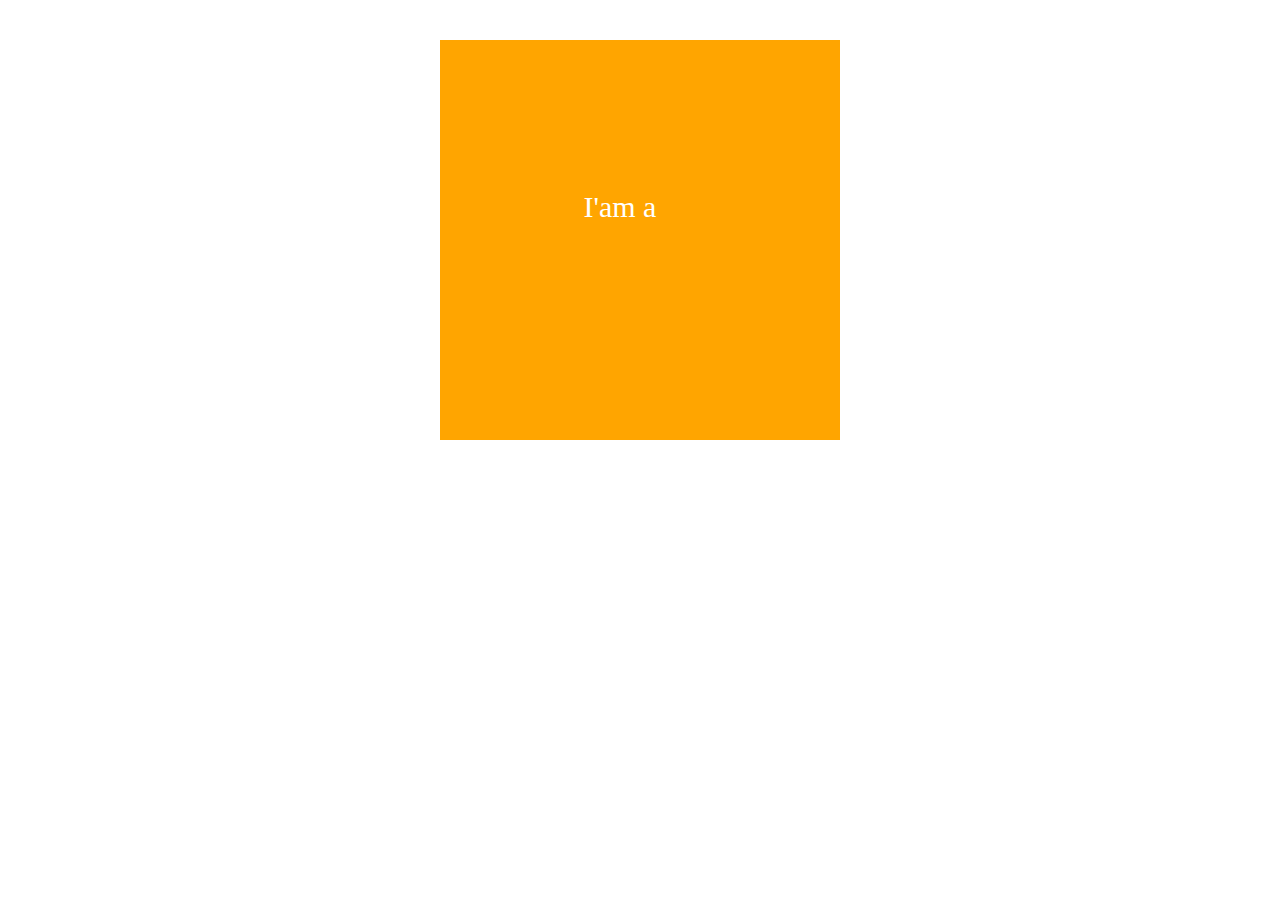
<file: index.html>
<!DOCTYPE html>
<html lang="ru">
  
<head>
  <meta charset="utf-8" />
  <title>Анимация</title>
  <link href="style.css" rel="stylesheet">
</head>
  
<body>
  <div class="container">
      <p class="container__text">I'am a</p>
      <span class="container__span">Tiger</span>
      <span class="container__span">Leopard</span>
      <span class="container__span">Panther</span>
      <span class="container__span">Jaguar</span>
  </div>
</body>
</file>
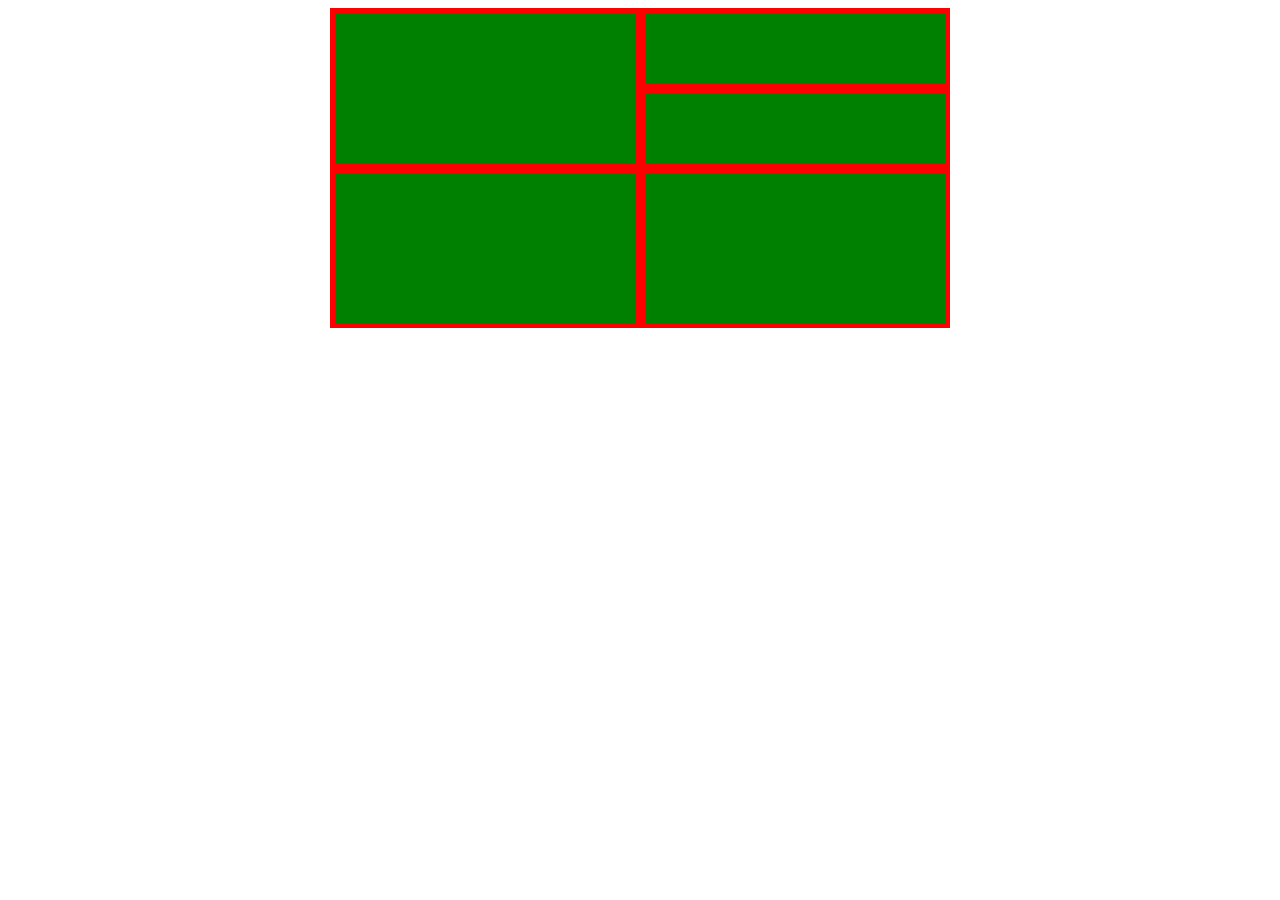
<file: index3.html>
<!DOCTYPE html>
<html lang="ru">

<head>
    <meta charset="utf-8">
    <title>Анимация</title>
    <link href="style3.css" rel="stylesheet">
</head>
  
<body>
  <div class="container">
    <div class="container__item container__item-big"></div>
    <div class="container__item container__item-small"></div>
    <div class="container__item container__item-small"></div>
    <div class="container__item container__item-big"></div>
    <div class="container__item container__item-big"></div>
  </div>  
</body>
</file>
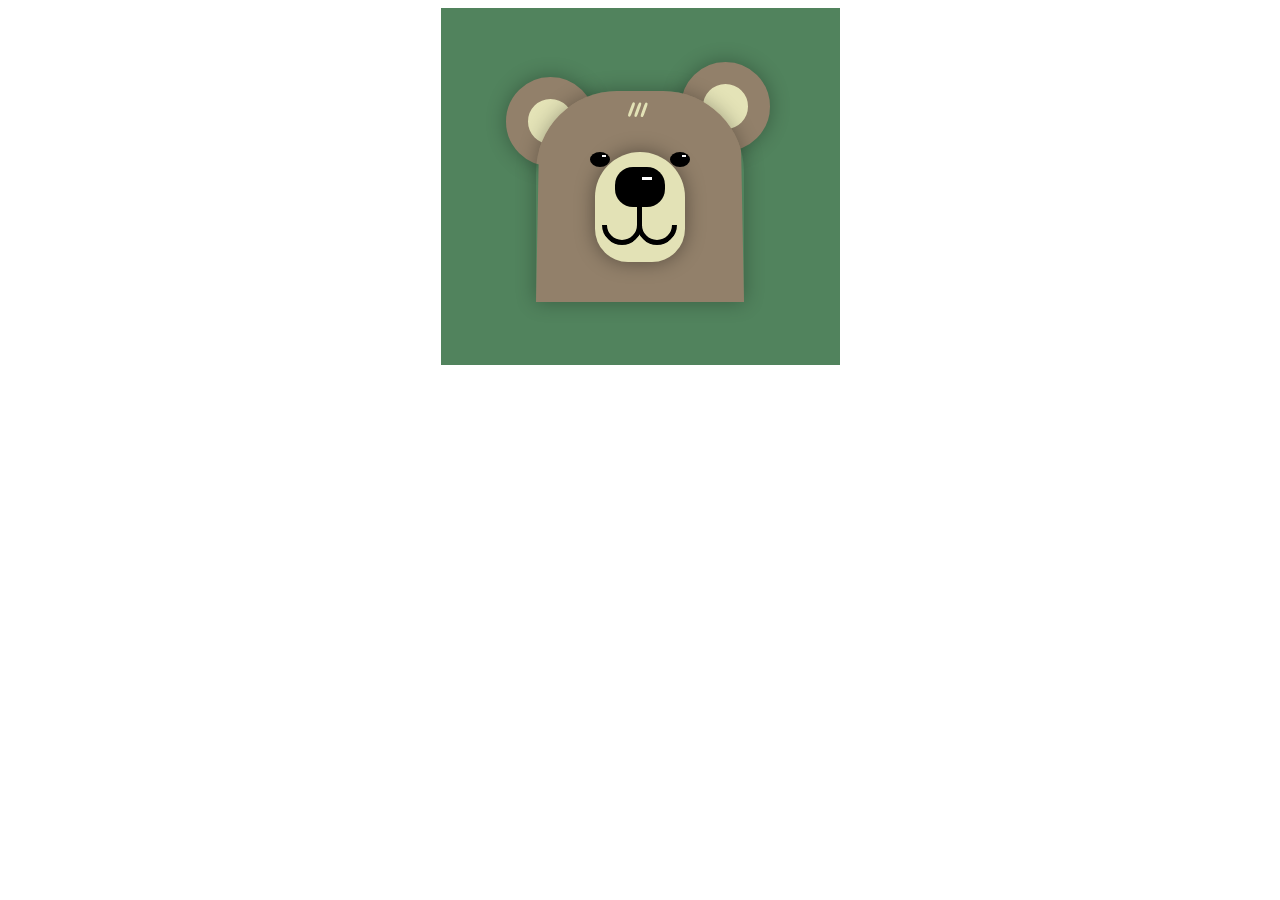
<file: index4.html>
<!DOCTYPE html>
<html lang="ru">

<head>
    <meta charset="utf-8">
    <title>Анимация</title>
    <link href="style4.css" rel="stylesheet">
</head>

<body>
  <div class="container">
    <div class="container__item">
      <div class="container__item-ellipse">
        <div class="container__item-eye container__item-eye--left"></div>
        <div class="container__item-eye container__item-eye--right"></div>
        <div class="container__item-nose"></div>
      </div>
    </div>
    <div class="container__sphere--left"></div>
    <div class="container__sphere--right"></div>
  </div>
</body>
</file>
<file: style.css>
.container{
  position: relative;
  width: 400px;
  height: 400px;
  margin-top: 40px;
  margin-left: auto;
  margin-right: auto;
  padding-top: 150px;
  background-color: orange;
  box-sizing: border-box;
}

.container__text{
  margin-top: 0;
  padding-right: 40px;
  font-size: 30px;
  color: #ffffff;
  text-align: center;
}

.container__span{
  position: absolute;
  top: 37.7%;
  font-size: 30px;
  font-weight: 700;
  color: #ffffff;
  opacity: 0;
  overflow: hidden;
  animation: rotateWord 8s linear infinite ;
}

.container__span:nth-child(2) {
  right: 26.4%;
  animation-delay: 2s; 
}

.container__span:nth-child(3) {
  right: 15%;
  animation-delay: 4s; 
}

.container__span:nth-child(4) {
  right: 17%;
  animation-delay: 6s; 
}

.container__span:nth-child(5){
  right: 21%;
  animation-delay: 8s;
}

@keyframes rotateWord {
    0% { opacity: 0; }
    5% { opacity: 0; 
         transform: translateY(0)
    }
    8% { opacity: 1;
         transform: translateY(-2px)
    }
    9% { opacity: 1; 
         transform: translateY(0)
    }
    26% { transform: translateY(0)}
    28% { opacity: 1;
          transform: translateY(-2px);
    }
    29% { opacity: 0;}
}
</file>
<file: style3.css>
.container{
  display: flex;
  flex-direction: column-reverse;
  justify-content: space-between;
  flex-wrap: wrap;
  width: 620px;
  height: 320px;
  margin: 0 auto;
  background-color: red;
}

.container__item{
  margin: 5px;
  width: 300px;
  height: 150px;
  background-color: green;
  border-radius
}

.container__item-small{
  height: 70px;
  order: 1;
}
</file>
<file: style4.css>
.container{
  position: relative;
  width: 399px;
  height: 357px;
  margin: 0 auto;
  padding-top: 83px;
  background-color: #51835d;
  box-sizing: border-box;
}

.container__item{
  position: relative;
  width: 200px;
  border-bottom: 211px solid #92806a;
  border-left: 4px solid transparent;
  border-right: 4px solid transparent;
  border-top-right-radius: 81px;
  border-top-left-radius: 81px;
  margin-left: auto;
  margin-right: auto;
  box-shadow: 0 0 20px rgba(0, 0, 0, .3);
  z-index: 10;
}

.container__item::before{
  position: absolute;
  top: 11px;
  left: 90px;
  content: "";
  width: 3px;
  height: 15px;
  transform: rotate(20deg);
  border-radius: 30%;
  background-color: #e3e2b6;
  box-shadow: 6px -2px  0 #e3e2b6, 12px -4px 0 0 #e3e2b6;
}

.container__item-ellipse{
  position: absolute;
  top: 61px;
  right: 55px;
  width: 90px;
  height: 110px;
  border-top-right-radius: 45px;
  border-top-left-radius: 45px;
  border-bottom-right-radius: 33px;
  border-bottom-left-radius: 33px;
  background-color: #e3e2b6;
  box-shadow: 0 0 20px rgba(0, 0, 0, .4);
}

.container__item-ellipse::before,
.container__item-ellipse::after{
  position: absolute;
  content: "";
  width: 30px; 
  height: 30px;
  border-radius: 50%;
  border: 5px solid #000000;
  border-top-color: transparent;
  border-left-color:transparent;
  transform: rotate(45deg);
}

.container__item-ellipse::before{
  top: 53px;
  right: 8px;
}

.container__item-ellipse::after{
  top: 53px;
  left: 7px;
}

.container__item-eye{
  position: absolute;
  width: 20px;
  height: 15px;
  border-radius: 50%;
  background-color: #000000;
}

.container__item-eye::before{
  position: absolute;
  top: 3px;
  right: 4px;
  content: "";
  width: 4px;
  height: 2px;
  background-color: #ffffff;
}

.container__item-eye--left{
  left: -5px;
}

.container__item-eye--right{
  right: -5px;
}

.container__item-nose{
  position: absolute;
  top: 15px;
  left: 20px;
  width: 50px;
  height: 40px;
  border-radius: 18px;
  background-color: #000000;
}

.container__item-nose::before{
  position: absolute;
  top: 10px;
  right: 13px;
  content: "";
  width: 10px;
  height: 3px;
  background-color: #ffffff;
}

.container__item-nose::after{
  position: absolute;
  top: 40px;
  left: 22px;
  content: "";
  width: 5px;
  height: 18px;
  background-color: #000000;
}

.container__sphere--left{
  position: absolute;
  top: 69px;
  left: 65px;
  width: 45px;
  height: 45px;
  border-radius: 50%;
  background-color: #e4e3b7;
  border: 22px solid #92806a;
  box-shadow: 0 0 20px rgba(0, 0, 0, .3);
}

.container__sphere--right{
  position: absolute;
  top: 54px;
  right: 70px;
  width: 45px;
  height: 45px;
  border-radius: 50%;
  background-color: #e4e3b7;
  border: 22px solid #92806a;
  box-shadow: 0 0 20px rgba(0, 0, 0, .3);
}
</file>
